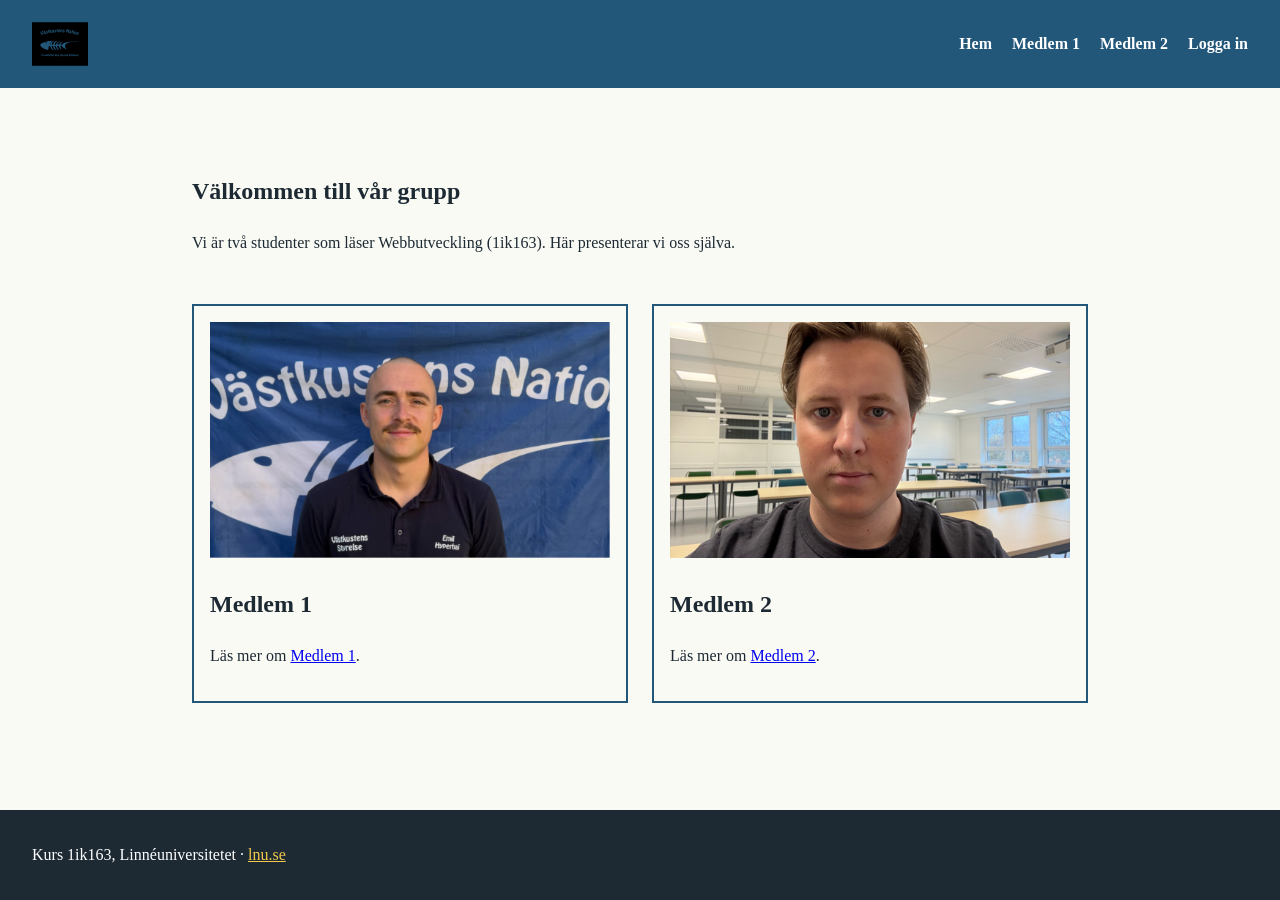
<file: efternamn1_efternamn2_assigs/index.html>
<!DOCTYPE html>
<html lang="sv">
<head>
  <meta charset="UTF-8">
  <meta name="viewport" content="width=device-width, initial-scale=1">
  <title>Hem – Vår grupp</title>
  <link rel="stylesheet" href="css/style.css">
</head>
<body>
  <header class="site-header">
    <img src="img/images.svg" alt="Gruppens logotyp (SVG)" class="logo">
    <nav>
      <a href="index.html">Hem</a>
      <a href="person1.html">Medlem 1</a>
      <a href="person2.html">Medlem 2</a>
      <a href="login.html">Logga in</a>
    </nav>
  </header>
  <main class="content">
    <section class="hero">
      <h1>Välkommen till vår grupp</h1>
      <p>Vi är två studenter som läser Webbutveckling (1ik163). Här presenterar vi oss själva.</p>
    </section>
    <section class="cards">
      <article><img src="img/person1.png" alt="Gruppbild (PNG)"><h2>Medlem 1</h2><p>Läs mer om <a href="person1.html">Medlem 1</a>.</p></article>
      <article><img src="img/person2.png" alt="Gruppbild (PNG)"><h2>Medlem 2</h2><p>Läs mer om <a href="person2.html">Medlem 2</a>.</p></article>
    </section>
  </main>
  <footer class="site-footer">
    <p>Kurs 1ik163, Linnéuniversitetet · <a href="https://lnu.se" target="_blank" rel="noopener">lnu.se</a></p>
  </footer>
  
</body>
</html>
</file>
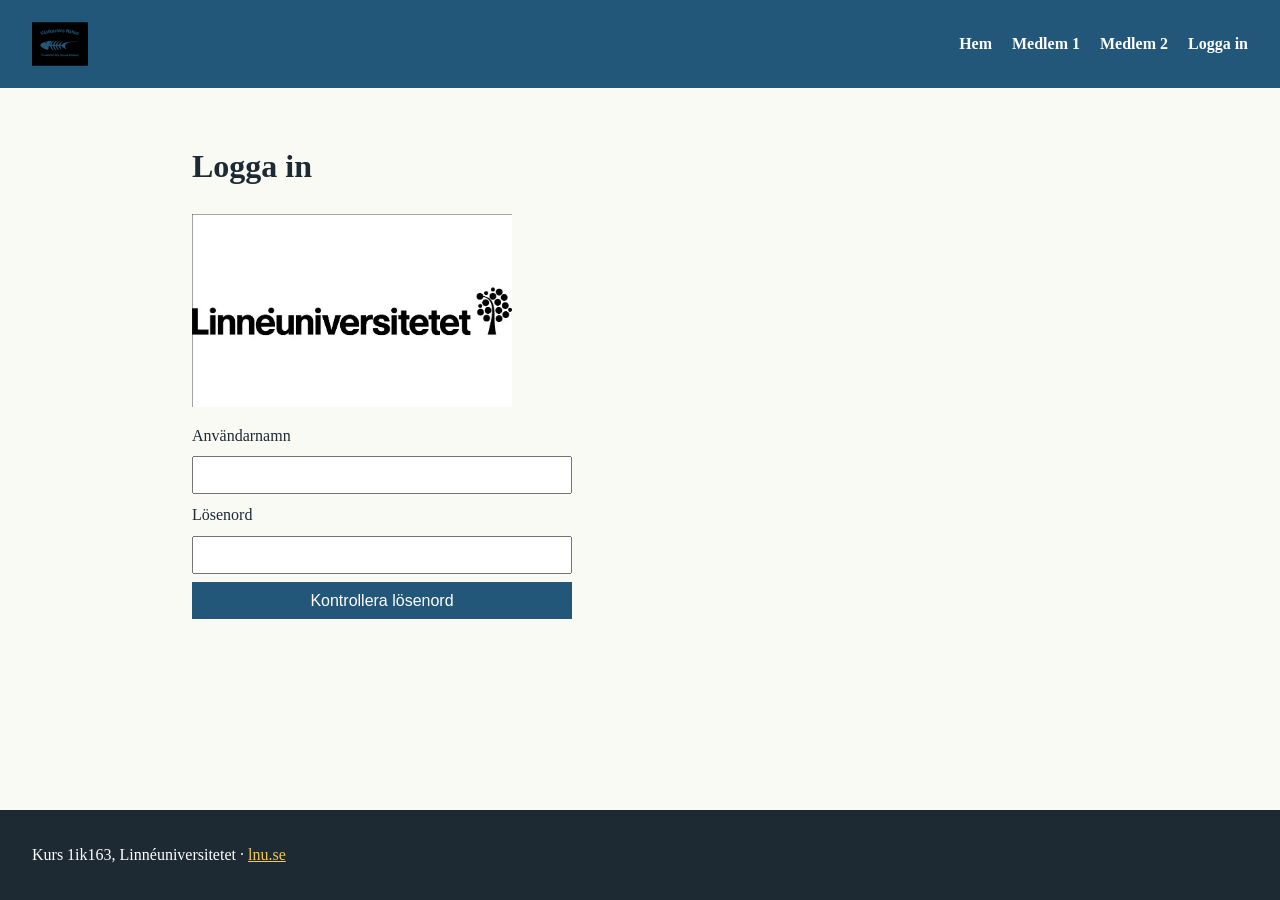
<file: efternamn1_efternamn2_assigs/login.html>
<!DOCTYPE html>
<html lang="sv">
<head>
  <meta charset="UTF-8">
  <meta name="viewport" content="width=device-width, initial-scale=1">
  <title>Logga in – Vår grupp</title>
  <link rel="stylesheet" href="css/style.css">
</head>
<body>
  <header class="site-header">
    <img src="img/images.svg" alt="Blå cirkulär logotyp med en gul triangel och en vit cirkel i mitten" class="logo">
    <nav>
      <a href="index.html">Hem</a>
      <a href="person1.html">Medlem 1</a>
      <a href="person2.html">Medlem 2</a>
      <a href="login.html">Logga in</a>
    </nav>
  </header>
  <main class="content">
    <h1>Logga in</h1>
    <img src="img/homepage.png" alt="Dekorativ bild (PNG)" class="portrait">
    <form id="loginForm" class="login" novalidate>
      <label for="username">Användarnamn</label>
      <input type="text" id="username" name="username" autocomplete="username" required>
      <label for="password">Lösenord</label>
      <input type="password" id="password" name="password" autocomplete="current-password" required>
      <button type="submit">Kontrollera lösenord</button>
      <p id="message" role="status" aria-live="polite"></p>
    </form>
  </main>
  <footer class="site-footer">
    <p>Kurs 1ik163, Linnéuniversitetet · <a href="https://lnu.se" target="_blank" rel="noopener">lnu.se</a></p>
  </footer>
  <script src="js/login.js"></script>
</body>
</html>
</file>
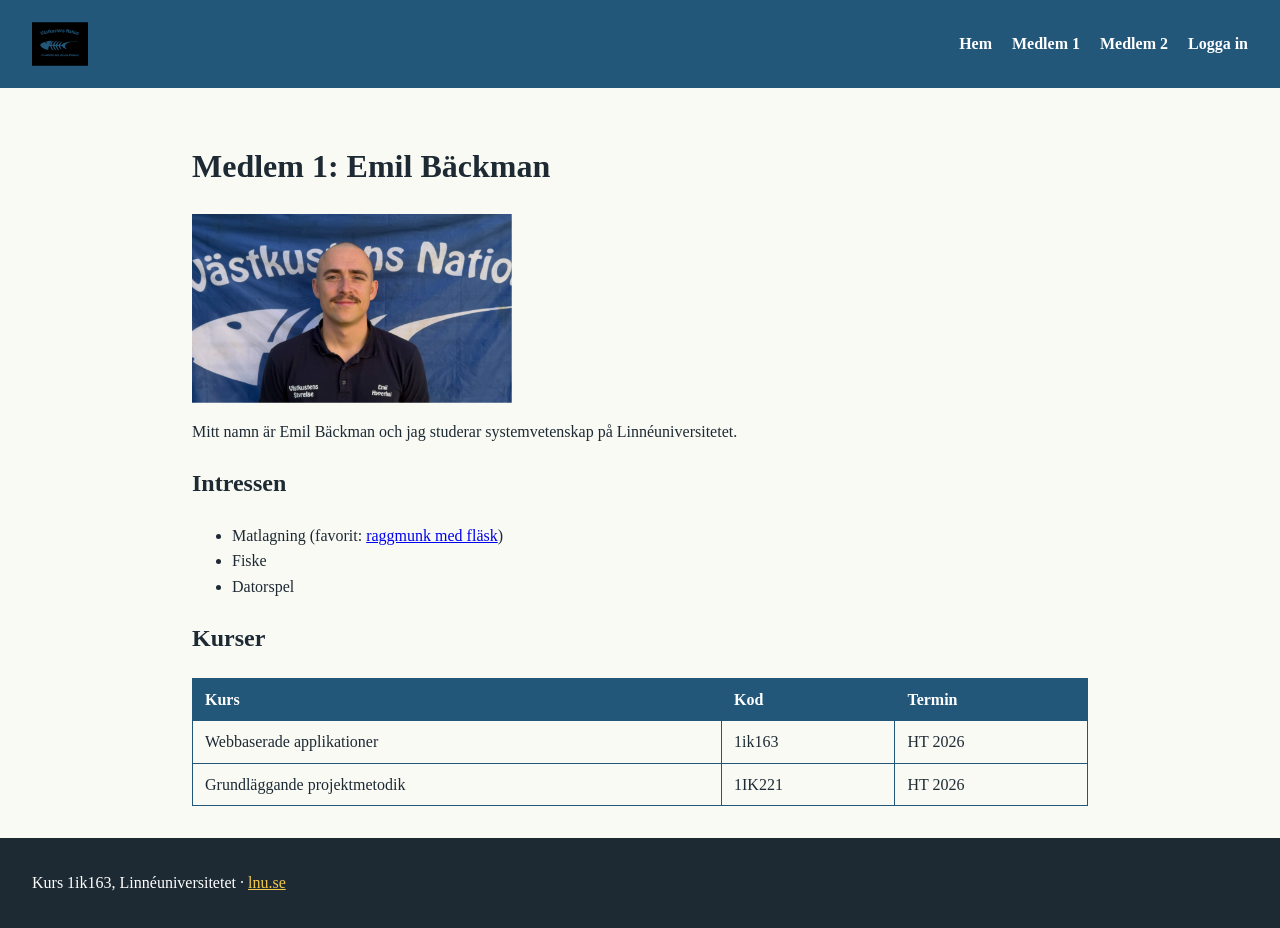
<file: efternamn1_efternamn2_assigs/person1.html>
<!DOCTYPE html>
<html lang="sv">
<head>
  <meta charset="UTF-8">
  <meta name="viewport" content="width=device-width, initial-scale=1">
  <title>Medlem 1 – Vår grupp</title>
  <link rel="stylesheet" href="css/style.css">
</head>
<body>
  <header class="site-header">
    <img src="img/images.svg" alt="Gruppens logotyp (SVG)" class="logo">
    <nav>
      <a href="index.html">Hem</a>
      <a href="person1.html">Medlem 1</a>
      <a href="person2.html">Medlem 2</a>
      <a href="login.html">Logga in</a>
    </nav>
  </header>
  <main class="content">
    <h1>Medlem 1: Emil Bäckman</h1>
    <img src="img/person1.png" alt="Porträtt (PNG)" class="portrait">
    <p>Mitt namn är Emil Bäckman och jag studerar systemvetenskap på Linnéuniversitetet.</p>
    <h2>Intressen</h2>
    <ul>
      <li>Matlagning (favorit: <a href="https://www.ica.se/recept/raggmunk-med-flask-721803/" target="_blank" rel="noopener">raggmunk med fläsk</a>)</li>
      <li>Fiske</li>
      <li>Datorspel</li>
    </ul>
    <h2>Kurser</h2>
    <div class="table-wrap">
    <table>
      <thead><tr><th>Kurs</th><th>Kod</th><th>Termin</th></tr></thead>
      <tbody>
        <tr><td>Webbaserade applikationer</td><td>1ik163</td><td>HT 2026</td></tr>
        <tr><td>Grundläggande projektmetodik</td><td>1IK221</td><td>HT 2026</td></tr>
      </tbody>
    </table>
    </div>
  </main>
  <footer class="site-footer">
    <p>Kurs 1ik163, Linnéuniversitetet · <a href="https://lnu.se" target="_blank" rel="noopener">lnu.se</a></p>
  </footer>
  
</body>
</html>
</file>
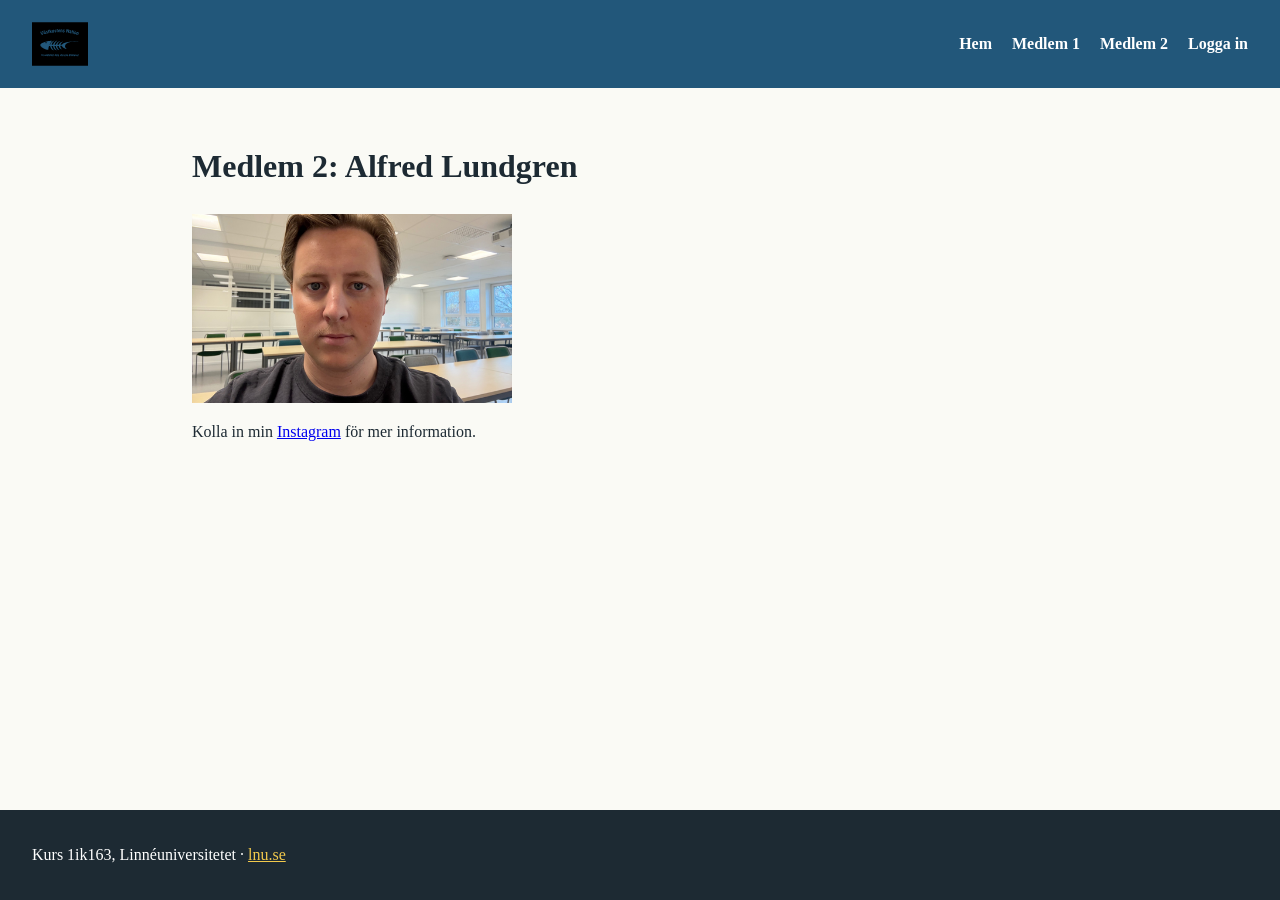
<file: efternamn1_efternamn2_assigs/person2.html>
<!DOCTYPE html>
<html lang="sv">
<head>
  <meta charset="UTF-8">
  <meta name="viewport" content="width=device-width, initial-scale=1">
  <title>Medlem 2 – Vår grupp</title>
  <link rel="stylesheet" href="css/style.css">
</head>
<body>
  <header class="site-header">
    <img src="img/images.svg" alt="Gruppens logotyp (SVG)" class="logo">
    <nav>
      <a href="index.html">Hem</a>
      <a href="person1.html">Medlem 1</a>
      <a href="person2.html">Medlem 2</a>
      <a href="login.html">Logga in</a>
    </nav>
  </header>
  <main class="content">
    <h1>Medlem 2: Alfred Lundgren
    </h1>
    <img src="img/person2.png" alt="Porträtt (PNG)" class="portrait">
    <p>Kolla in min <a href="https://www.instagram.com/alfredlundgren_/" target="_blank" rel="noopener noreferrer">Instagram</a> för mer information.</p>
  </main>
  <footer class="site-footer">
    <p>Kurs 1ik163, Linnéuniversitetet · <a href="https://lnu.se" target="_blank" rel="noopener">lnu.se</a></p>
  </footer>
  
</body>
</html>
</file>
<file: efternamn1_efternamn2_assigs/css/style.css>
:root{--blue:#22577a;--gold:#f2c94c;--bg:#fafaf5;--text:#1d2a33;}
*{box-sizing:border-box}
body{margin:0;font-family:Georgia,serif;line-height:1.6;color:var(--text);background:var(--bg);display:flex;flex-direction:column;min-height:100vh}
.site-header{display:flex;align-items:center;justify-content:space-between;flex-wrap:wrap;gap:1rem;padding:1rem 2rem;background:var(--blue)}
.logo{width:56px;height:56px}
nav{display:flex;gap:1.25rem;flex-wrap:wrap}
nav a{color:#fff;text-decoration:none;font-weight:bold}
nav a:hover,nav a:focus{color:var(--gold);text-decoration:underline}
.content{flex:1;width:100%;max-width:960px;margin:0 auto;padding:2rem}
.hero{padding:2rem 0}
.cards{display:grid;grid-template-columns:repeat(auto-fit,minmax(260px,1fr));gap:1.5rem}
.cards article{padding:1rem;border:2px solid var(--blue)}
img{max-width:100%;height:auto}
.portrait{max-width:320px;display:block;margin:1rem 0}
.table-wrap{overflow-x:auto}
table{border-collapse:collapse;width:100%}
th,td{border:1px solid var(--blue);padding:.5rem .75rem;text-align:left}
th{background:var(--blue);color:#fff}
.login{display:grid;gap:.5rem;max-width:380px}
.login input{padding:.5rem;font-size:1rem}
.login button{padding:.6rem;font-size:1rem;background:var(--blue);color:#fff;border:0;cursor:pointer}
.login button:focus,.login input:focus,a:focus{outline:3px solid var(--gold)}
#message.ok{color:#1b7f3b}
#message.error{color:#b3261e}
.site-footer{padding:1rem 2rem;background:var(--text);color:#fff}
.site-footer a{color:var(--gold)}
@media (max-width:600px){
  .site-header{flex-direction:column;align-items:flex-start;padding:1rem}
  .content{padding:1rem}
}
</file>
